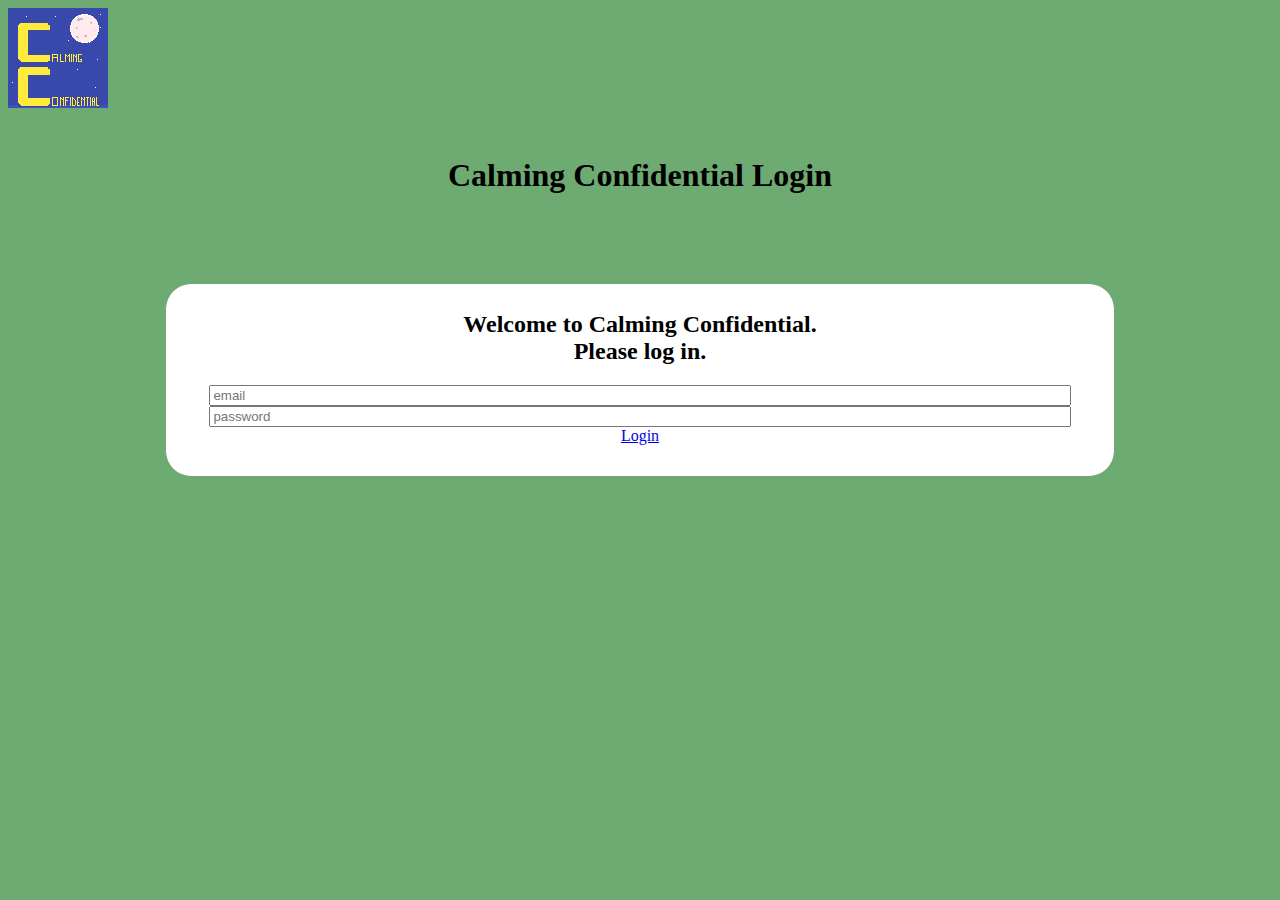
<file: index.html>
<!DOCTYPE html>
<html>
  <head>
    <link rel="stylesheet" type="text/css" href="css/styles.css">
    <meta charset="UTF-8">
    <title>Calming Confidential</title>
  </head>
  <body id="body">
    <div class="header">
      <img src="images/logo.png">
      <h1>Calming Confidential Login</h1>
    </div>
    <div class="container">
    <div class="row">
      <div class="col-md-8 col-md-offset-2">

        <div class="panel panel-default">
          <div class="panel-body">
            <h2><br />Welcome to Calming Confidential.<br />Please log in.</h2>
            <form class="form-horizontal" method="" action="">

              <div class="form-group">
                <!-- <label class="col-md-4 control-label">Email</label> -->
                <!-- <div class="col-md-6"> -->
                  <input type="email" class="login" name="email" placeholder="email">
                <!-- </div> -->
              </div>
              <div class="form-group">
                <!-- <label class="col-md-4 control-label">Password</label> -->
                <!-- <div class="col-md-6"> -->
                  <input id="password-field" type="password" class="login" name="password" placeholder="password">
                  <span toggle="#password-field" class="fa fa-fw fa-eye field-icon toggle-password"></span>
                <!-- </div> -->
              </div>
            </form>
          </div>
      <a href="posts.html">Login</a>
        </div>
      </div>
    </div>
    </div>
<!--    <div id ="scr" class="container">
      <img id="img" style="display: none">
    	<div id="panel1" class="panel" onclick="">
        <h2><br />Welcome to Calming Confidential.<br />Please log in.</h2>
        <input class="login" type="text" placeholder="email">
        <br />
        <input class="login" type="text" placeholder="password">
        <br />
        <a href="posts.html">Login</a>
    	</div>
    </div> -->
   <script type="text/javascript" src="scripts/script.js"></script>
  </body>
</html>
</file>
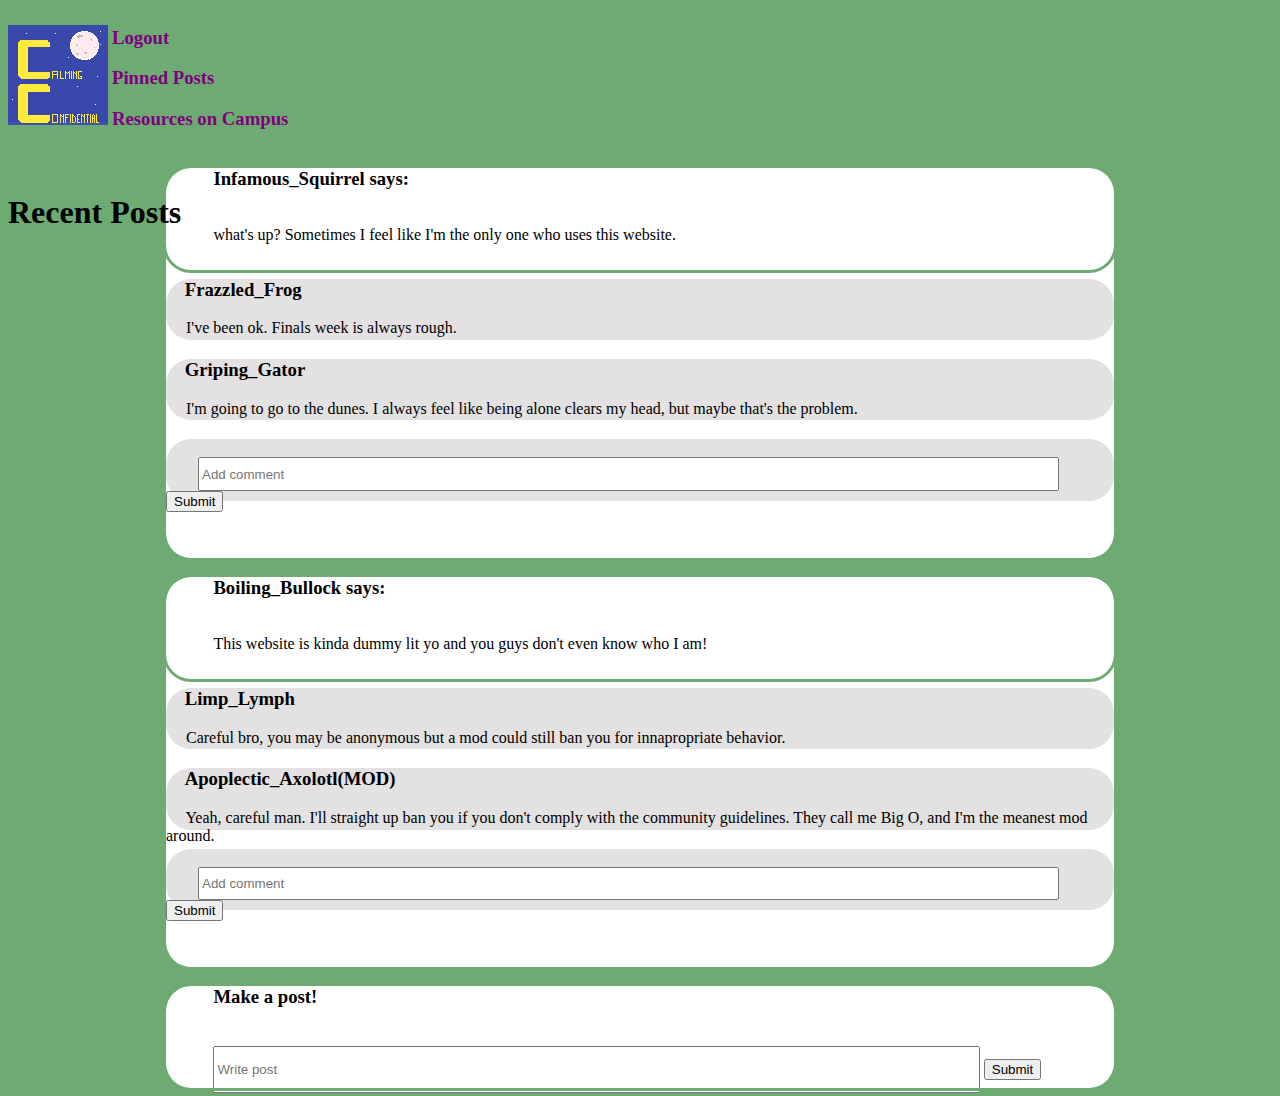
<file: posts.html>
<!DOCTYPE html>
<html>
  <head>
    <link rel="stylesheet" type="text/css" href="css/styles.css">
    <meta charset="UTF-8">
    <title>Calming Confidential</title>
  </head>
  <body id="body">
    <div class="header">
      <img src="images/logo.png">
      <div style="display: inline-block;">
      <a style = "text-decoration: none; color: purple;" href="index.html" style="float: left; margin-left: 10px;"><h3>Logout</h3></a>
      <a style = "text-decoration: none; color: purple;" href="pinned_posts.html" style="float: left; margin-left: 10px;"><h3>Pinned Posts</h3></a>
      <a style = "text-decoration: none; color: purple;" href="resources.html" style="float: left; margin-left: 10px;"><h3>Resources on Campus</h3></a>
      </div>
      <h1 style="position: absolute">Recent Posts</h1>
    </div>
    <div id ="scr" class="container">
    	<div id="post1" class="post" onclick="">
        <div class="text"><h3>Infamous_Squirrel says:</h3><br />
          what's up? Sometimes I feel like I'm the only one who uses this website.
        </div>
        <div class="comment">
          <h3>&nbsp&nbsp&nbsp&nbspFrazzled_Frog</h3>
          &nbsp&nbsp&nbsp&nbsp I've been ok. Finals week is always rough.
        </div>
        <div class="comment">
          <h3>&nbsp&nbsp&nbsp&nbspGriping_Gator</h3>
          &nbsp&nbsp&nbsp&nbsp I'm going to go to the dunes. I always feel like being alone clears my head, but maybe that's the problem.
        </div>
        <div id="usercomment" class="comment">
          <br />
          &nbsp&nbsp&nbsp&nbsp&nbsp&nbsp&nbsp&nbsp<input type="text" placeholder="Add comment" id="comment1">
          <button type="button" onclick="comment()">Submit</button>
        </div>
    	</div>
      <br /><br /><br /><br /><br /><br /><br /><br /><br /><br /><br /><br /><br /><br /><br /><br />
      <div class=""></div>
    </div>

    <div class="container">
    	<div id="post1" class="post" onclick="">
        <div class="text"><h3>Boiling_Bullock says:</h3><br />
          This website is kinda dummy lit yo and you guys don't even know who I am!
        </div>
        <div class="comment">
          <h3>&nbsp&nbsp&nbsp&nbspLimp_Lymph</h3>
          &nbsp&nbsp&nbsp&nbsp Careful bro, you may be anonymous but a mod could still ban you for innapropriate behavior.
        </div>
        <div class="comment">
          <h3>&nbsp&nbsp&nbsp&nbspApoplectic_Axolotl(MOD)</h3>
          &nbsp&nbsp&nbsp&nbsp Yeah, careful man. I'll straight up ban you if you don't comply with the community guidelines. They call me Big O, and I'm the meanest mod around.
        </div>
        <div id="usercomment2" class="comment">
          <br />
          &nbsp&nbsp&nbsp&nbsp&nbsp&nbsp&nbsp&nbsp<input type="text" placeholder="Add comment" id="comment2">
          <button type="button" onclick="comment2()">Submit</button>
        </div>
    	</div>
      <br /><br /><br /><br /><br /><br /><br /><br /><br /><br /><br /><br /><br /><br /><br /><br />
      <div class=""></div>
    </div>

    <div id="postedbyuser" class="container">
    	<div id="post1" class="post" onclick="">
        <h3 style="margin-left: 5%; margin-top: 2%;">Make a post!</h3>
        <input type="text" placeholder="Write post" id="userpost">
        <button type="button" onclick="makepost()">Submit</button>
    	</div>
    </div>
   <script type="text/javascript" src="scripts/script.js"></script>
  </body>
</html>
</file>
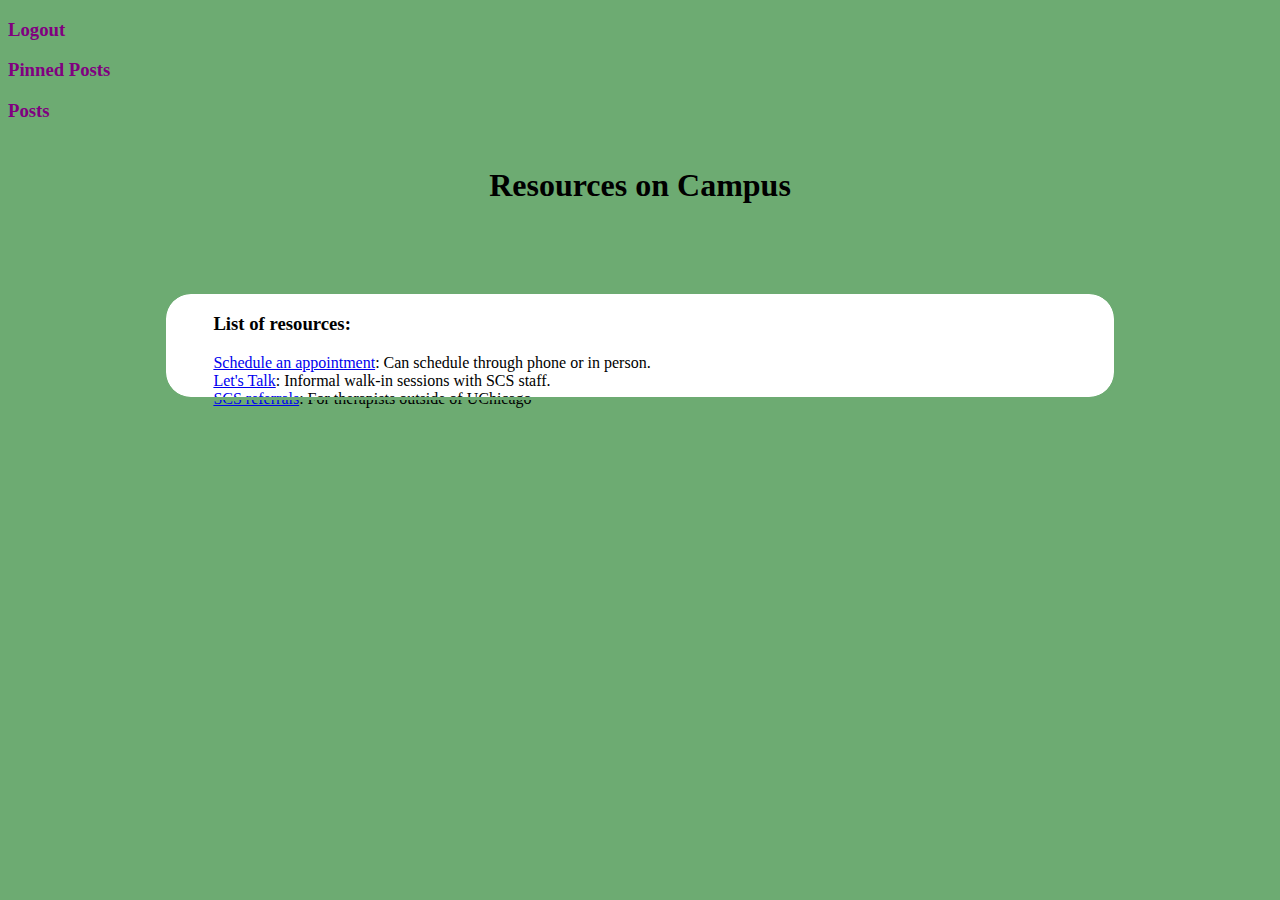
<file: resources.html>
<!DOCTYPE html>
<html>
  <head>
    <link rel="stylesheet" type="text/css" href="css/styles.css">
    <meta charset="UTF-8">
    <title>Calming Confidential</title>
        <style type="text/css"> 
        .br { 
            display: block; 
            margin-bottom: 0em; 
        } 
          
        .brmedium { 
            display: block; 
            margin-bottom: 1em; 
        } 
          
        .brlarge { 
            display: block; 
            margin-bottom: 2em; 
        } 
    </style> 

  </head>
  <body id="body">
    <div class="header">
      <a style = "text-decoration: none; color: purple;" href="index.html" style="float: left; margin-left: 10px;"><h3>Logout</h3></a>
      <a style = "text-decoration: none; color: purple;" href="pinned_posts.html" style="float: left; margin-left: 10px;"><h3>Pinned Posts</h3></a>
      <a style = "text-decoration: none; color: purple;" href="posts.html" style="float: left; margin-left: 10px;"><h3>Posts</h3></a>
      <h1>Resources on Campus</h1>
    </div>
    <div id ="scr" class="container">
        <div id="post1" class="post" onclick="">

          <div style="line-height:1%;">
          <br>
          </div>
        <div class="text"><h3>List of resources:</h3>
          <a href="https://wellness.uchicago.edu/about/appointments/">Schedule an appointment</a>: Can schedule through phone or in person.
          <br />
          <a href="https://wellness.uchicago.edu/mental-health/lets-talk/">Let's Talk</a>: Informal walk-in sessions with SCS staff.
          <br />
          <a href="https://wellness.uchicago.edu/mental-health/referrals-from-scs/">SCS referrals</a>: For therapists outside of UChicago
        
        <!-- <div class="comment">
          <h3>&nbsp&nbsp&nbsp&nbspFrazzled_Frog</h3>
          &nbsp&nbsp&nbsp&nbsp I've been ok. Finals week is always rough.
        </div>
        <div class="comment">
          <h3>&nbsp&nbsp&nbsp&nbspGriping_Gator</h3>
          &nbsp&nbsp&nbsp&nbsp I'm going to go to the dunes. I always feel like being alone clears my head, but maybe that's the problem.
        </div>
        <div id="usercomment" class="comment">
          <br />
          &nbsp&nbsp&nbsp&nbsp&nbsp&nbsp&nbsp&nbsp<input type="text" placeholder="Add comment" id="comment1">
          <button type="button" onclick="comment()">Submit</button>
        </div> -->
        </div>
      <br /><br /><br /><br /><br /><br /><br /><br /><br /><br /><br /><br /><br /><br /><br /><br />
      <div class=""></div>
    </div>
   <script type="text/javascript" src="scripts/script.js"></script>
  </body>
</html>
</file>
<file: css/styles.css>
html{
  background-color: #6dab72;
}
h1{
  text-align: center;
  margin-bottom: 10vh;
  margin-top: 5vh;
}
h2{
  margin-top: 5vh;
}
.container{
		width: 75%;
    background-color: white;
    border-radius: 25px;
    margin: 0 auto;
	}
.panel{
    outline: 3px solid #6dab72;
		height: 15vw;
		width: 100%;
    background-color: white;
    border-radius: 25px;
    text-align: center;
	}
.post{
    outline: 3px solid #6dab72;
  	height: 8vw;
  	width: 100%;
    background-color: white;
    border-radius: 25px;
}
.text{
  height: 90%;
  width: 95%;
  margin-left: 5%;
}
.comment{
  background-color: #e3e1e1;
  margin-top: 2%;
  height: 60%;
  border-radius: 25px;
  text-align: left;
}
#comment1{
  width: 90%;
  height: 45%;
}
#comment2{
  width: 90%;
  height: 45%;
}
#comment3{
  width: 90%;
  height: 45%;
}
#post2 {
  margin-top: 20%;
}
.login{
  width: 90%;
}
#userpost{
  margin-left: 5%;
  margin-top: 2%;
  height: 40%;
  width: 80%;
}
</file>
